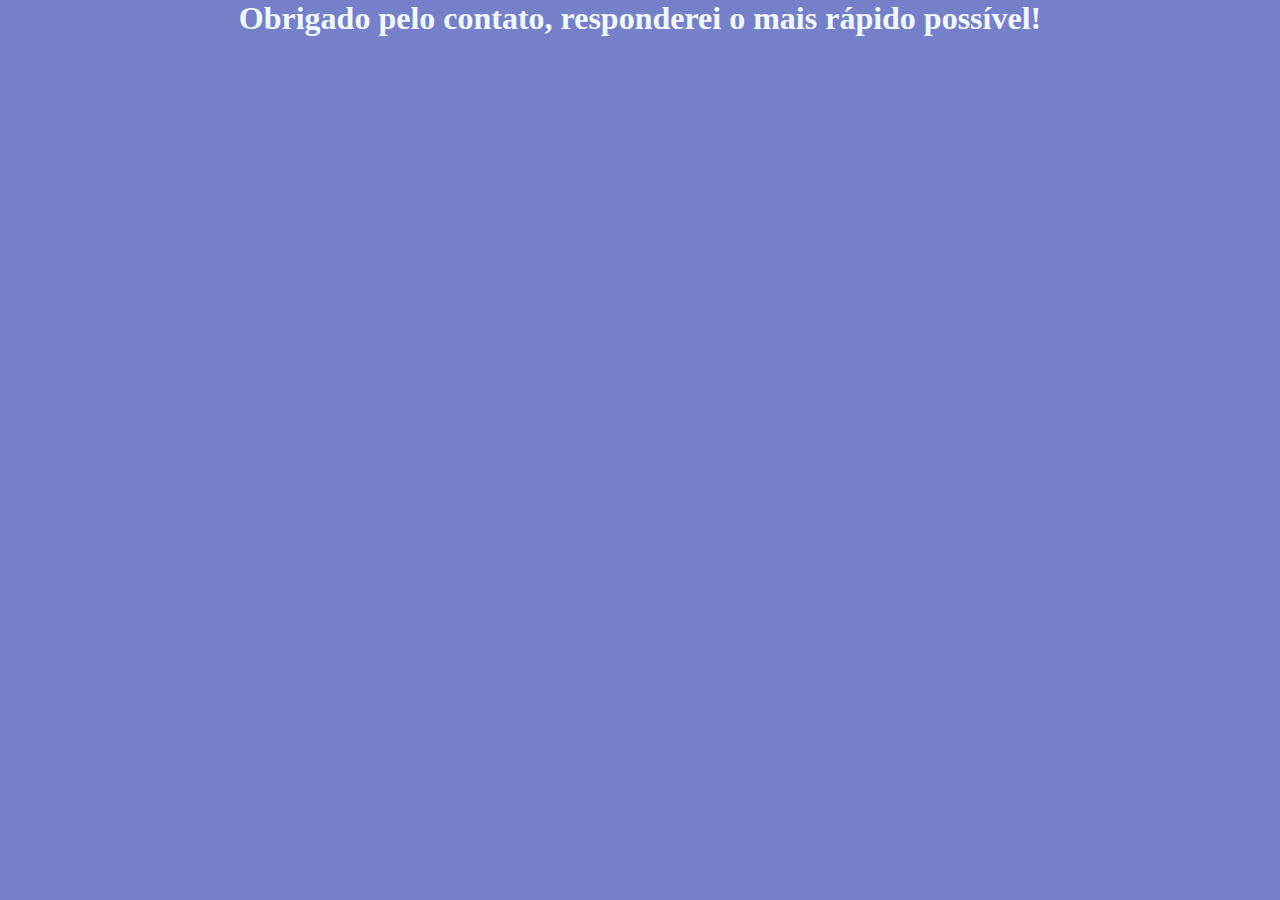
<file: thanks.html>
<!DOCTYPE html>
<html lang="pt-br">
<head>
    <meta charset="UTF-8">
    <meta name="viewport" content="width=device-width, initial-scale=1.0">
    <title>Obrigado</title>
</head>

<style>
    *{
        margin: 0;
        padding: 0;
        box-sizing: border-box;
    }
    body{
        background-color: rgb(118,128,201);
    }
    main{
        display: flex;
        justify-content: center;
        align-items: center;
        flex-direction: column;
        width: 100%;
    }

    .picture img{
        display: flex;
        justify-content: center;
        align-items: center;
        width: 50%;

    }

    h1{
    color: aliceblue;
    }
</style>
<body>
    <main>
       
        <h1>Obrigado pelo contato, responderei o mais rápido possível!</h1>
    </main>
</body>
</html>
</file>
